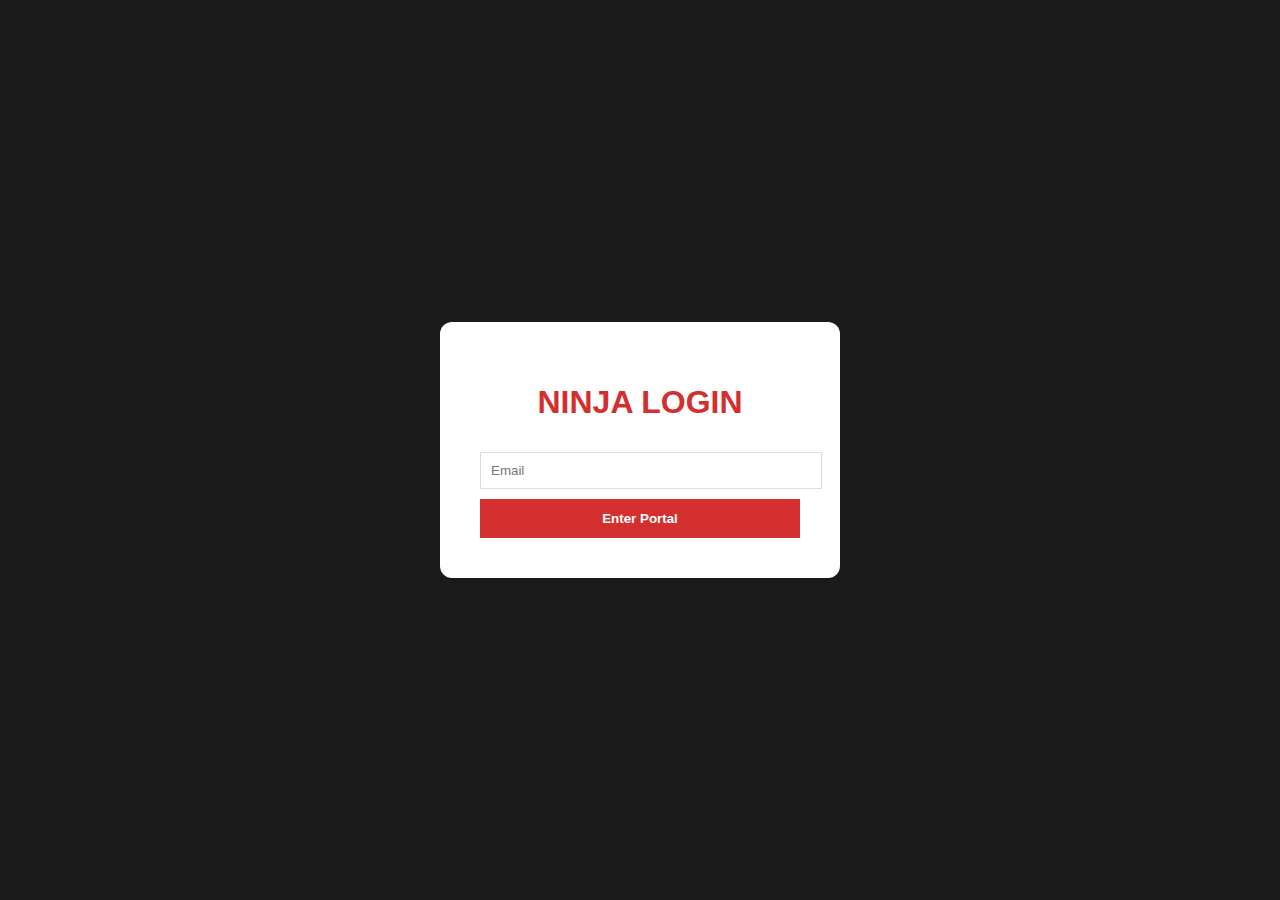
<file: index.html>
<!DOCTYPE html>
<html lang="en">
<head>
    <meta charset="UTF-8">
    <link rel="stylesheet" href="style.css">
    <title>Login | Ninja Portal</title>
</head>
<body style="background: var(--ninja-black); display: flex; align-items: center; justify-content: center;">
    <div style="background: white; padding: 40px; border-radius: 12px; width: 320px; text-align: center;">
        <h1 style="color: var(--ninja-red);">NINJA LOGIN</h1>
        <input type="email" id="email" placeholder="Email" style="width:100%; padding:10px; margin:10px 0; border:1px solid #ddd;">
        <button onclick="login()" style="width:100%; background: var(--ninja-red); color:white; border:none; padding:12px; cursor:pointer; font-weight:bold;">Enter Portal</button>
    </div>
    <script>
        function login() {
            const email = document.getElementById('email').value;
            localStorage.setItem("ninjaSession", JSON.stringify({
                isLoggedIn: true, 
                role: email.includes('sensei') ? 'sensei' : 'parent',
                name: "Ninja Member"
            }));
            window.location.href = "dashboard.html";
        }
    </script>
</body>
</html>
</file>
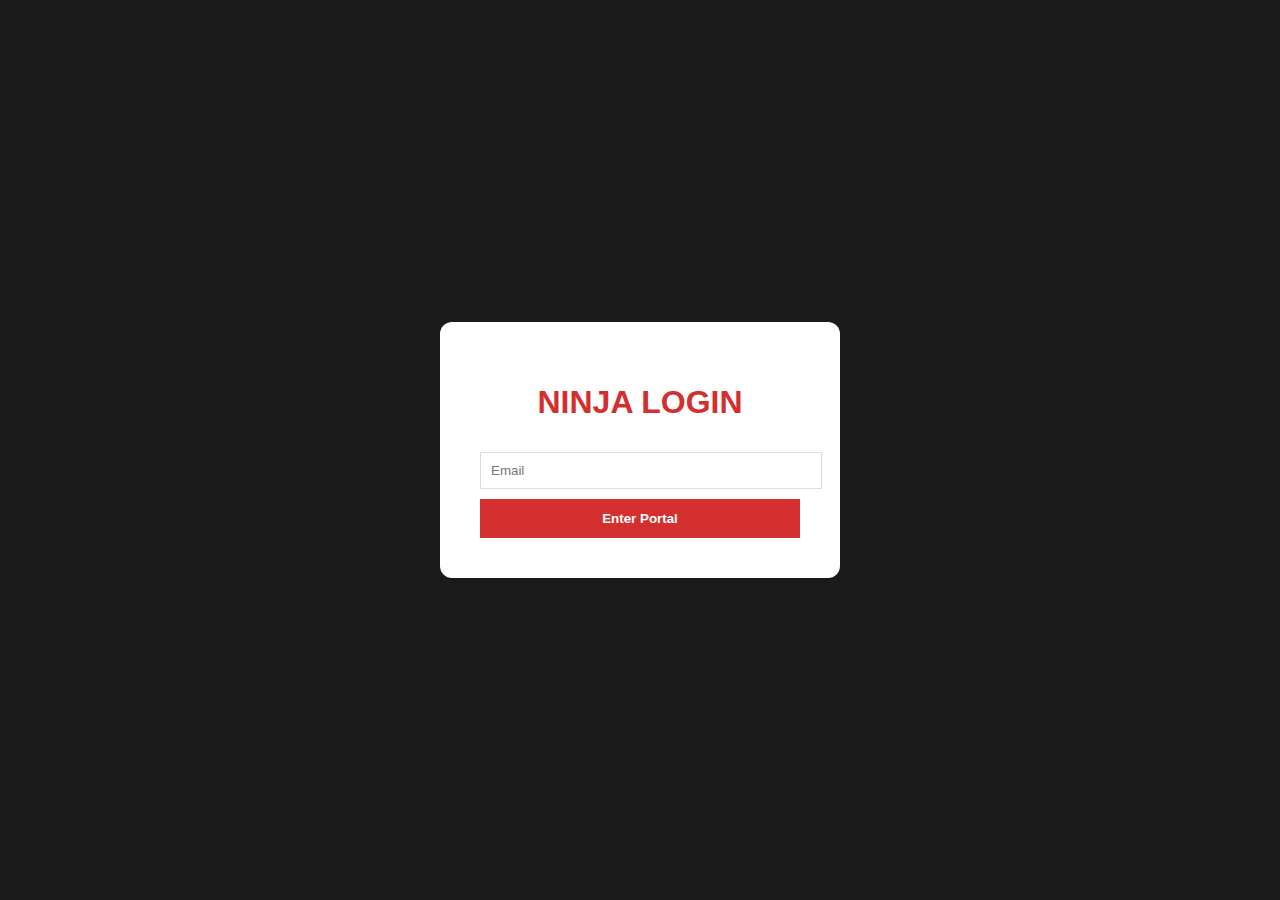
<file: dashboard.html>
<!DOCTYPE html>
<html>
<head>
    <link rel="stylesheet" href="style.css">
    <script src="auth.js"></script>
    <script src="nav-loader.js" defer></script>
</head>
<body>
    <div id="nav-placeholder"></div>
    <main class="main-content">
        <h1>Welcome Back!</h1>
        <div class="card">
            <h3>Latest News</h3>
            <p>Belt testing is next Friday! Don't forget your full uniform.</p>
        </div>
        <div class="card">
            <h3>3D Reward Status</h3>
            <p>Status: <span class="badge" style="background:green">Ready for Pickup</span></p>
            <small>Your 3D printed Ninja Star (Glow-in-the-dark Blue) is complete.</small>
        </div>
    </main>
</body>
</html>
</file>
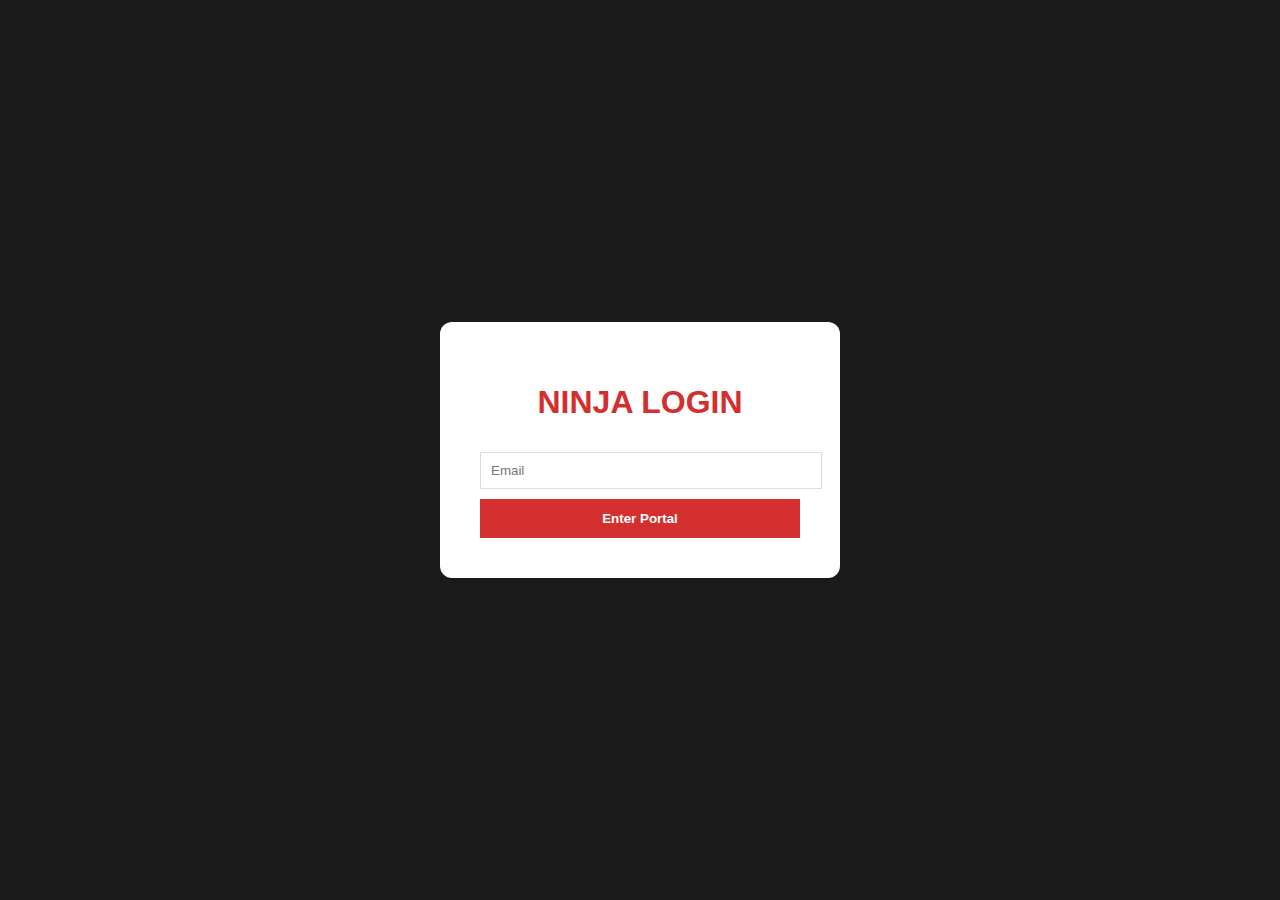
<file: progress.html>
<!DOCTYPE html>
<html lang="en">
<head>
    <meta charset="UTF-8">
    <meta name="viewport" content="width=device-width, initial-scale=1.0">
    <title>Progress | Ninja Portal</title>
    <link rel="stylesheet" href="style.css">
    <script src="auth.js"></script>
    <script src="nav-loader.js" defer></script>
</head>
<body>
    <div id="nav-placeholder"></div>

    <main class="main-content">
        <div class="header-flex">
            <h1>Ninja Progress</h1>
            <div id="role-badge" class="badge">Access: ${currentUser.role}</div>
        </div>

        <div id="student-container" class="student-grid">
            </div>
    </main>

    <script>
        const students = [
            { id: 101, name: "Alex", rank: "Yellow Belt", stripes: 2 },
            { id: 102, name: "Sam", rank: "White Belt", stripes: 1 }
        ];

        function initProgress() {
            const container = document.getElementById('student-container');
            
            container.innerHTML = students.map(ninja => `
                <div class="card">
                    <div class="header-flex">
                        <h3>${ninja.name}</h3>
                        <span class="badge" style="background:#333">${ninja.rank}</span>
                    </div>
                    
                    <p>Stripes (${ninja.stripes}/4)</p>
                    <div class="progress-bar">
                        <div class="fill" style="width: ${ninja.stripes * 25}%"></div>
                    </div>

                    ${currentUser.role === 'sensei' ? `
                        <div class="sensei-panel">
                            <label>Sensei Tools:</label>
                            <div class="button-group">
                                <button class="btn-small" onclick="alert('Stripe Added')">+ Stripe</button>
                                <button class="btn-small" onclick="alert('Promoted')">Promote</button>
                            </div>
                        </div>
                    ` : ''}
                </div>
            `).join('');
        }

        window.onload = initProgress;
    </script>
</body>
</html>
</file>
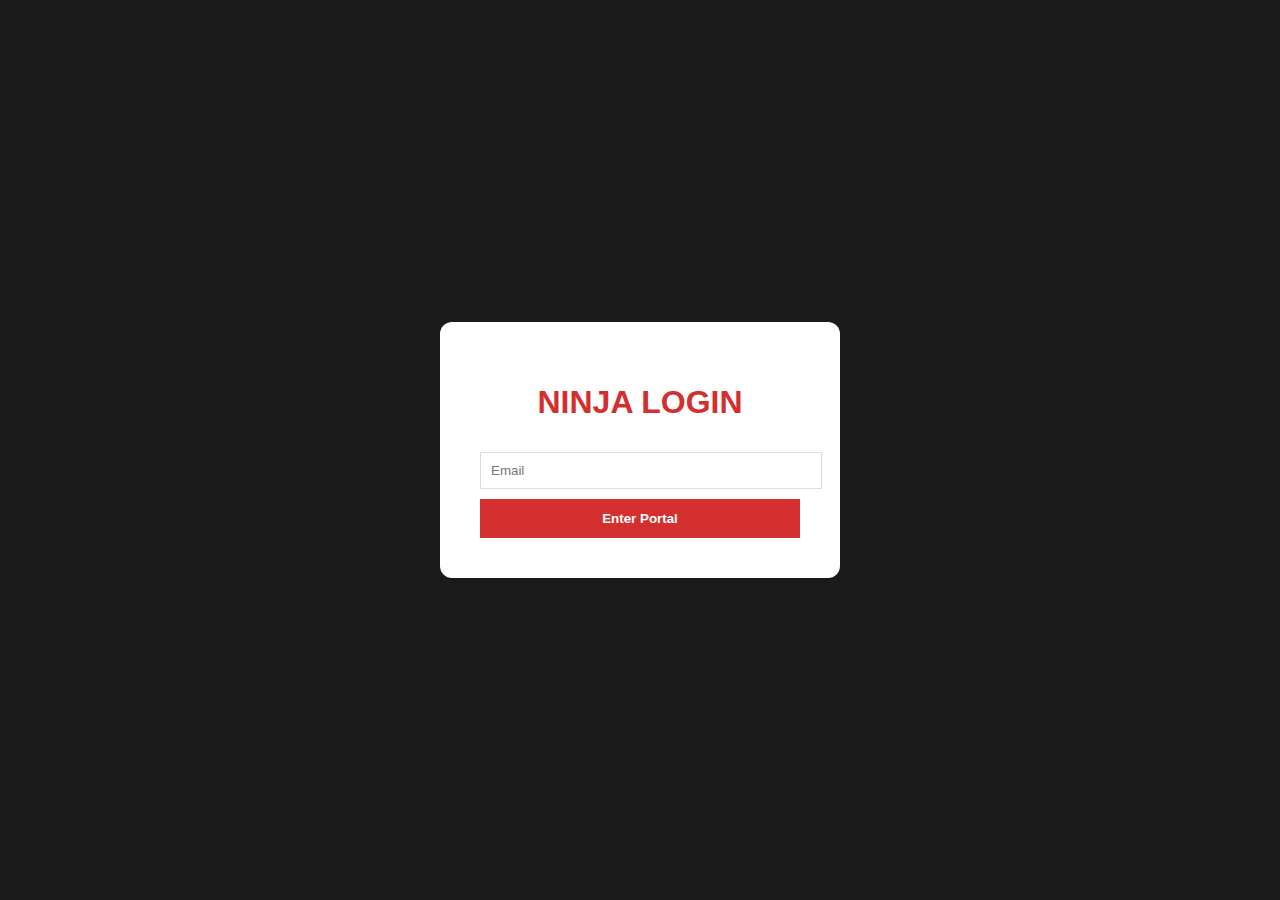
<file: schedule.html>
<!DOCTYPE html>
<html lang="en">
<head>
    <meta charset="UTF-8">
    <meta name="viewport" content="width=device-width, initial-scale=1.0">
    <title>Schedule | Ninja Portal</title>
    <link rel="stylesheet" href="style.css">
    <script src="auth.js"></script>
    <script src="nav-loader.js" defer></script>
</head>
<body>
    <div id="nav-placeholder"></div>

    <main class="main-content iframe-page">
        <div class="header-flex">
            <h2>Class Schedule</h2>
        </div>
        
        <div class="iframe-wrapper">
            <iframe src="YOUR_MYSTUDIO_SCHEDULE_URL" allowfullscreen></iframe>
        </div>
    </main>
</body>
</html>
</file>
<file: style.css>
:root {
    --ninja-red: #d32f2f;
    --ninja-black: #1a1a1a;
    --ninja-dark-gray: #2d2d2d;
    --bg-light: #f4f7f6;
    --nav-width: 260px;
    --bottom-nav-height: 70px;
}

body, html {
    margin: 0; padding: 0; height: 100%;
    font-family: 'Segoe UI', sans-serif;
    background-color: var(--bg-light);
}

/* Desktop Sidebar */
.side-nav {
    width: var(--nav-width); background: var(--ninja-black);
    color: white; height: 100vh; position: fixed;
    display: flex; flex-direction: column;
    z-index: 1000;
}

.main-content {
    margin-left: var(--nav-width);
    height: 100vh;
    display: flex;
    flex-direction: column;
}

/* Mobile Bottom Nav (Hidden by Default) */
.bottom-nav {
    display: none; 
    position: fixed; bottom: 0; width: 100%;
    height: var(--bottom-nav-height); background: var(--ninja-black);
    justify-content: space-around; align-items: center;
    border-top: 3px solid var(--ninja-red); z-index: 1001;
}

/* Navigation Links */
.nav-link, .b-link { color: #bbb; text-decoration: none; padding: 15px; text-align: center; }
.active-link { color: var(--ninja-red) !important; font-weight: bold; }

/* RESPONSIVE SWITCH */
@media screen and (max-width: 768px) {
    .side-nav { display: none !important; } /* Force hide sidebar */
    .bottom-nav { display: flex !important; } /* Force show bottom bar */
    .main-content { 
        margin-left: 0 !important; 
        height: calc(100vh - var(--bottom-nav-height)); 
    }
}

/* Components */
.card { background: white; padding: 20px; border-radius: 12px; box-shadow: 0 4px 6px rgba(0,0,0,0.05); margin: 20px; }
.iframe-container { flex-grow: 1; border: none; width: 100%; height: 100%; }
</file>
